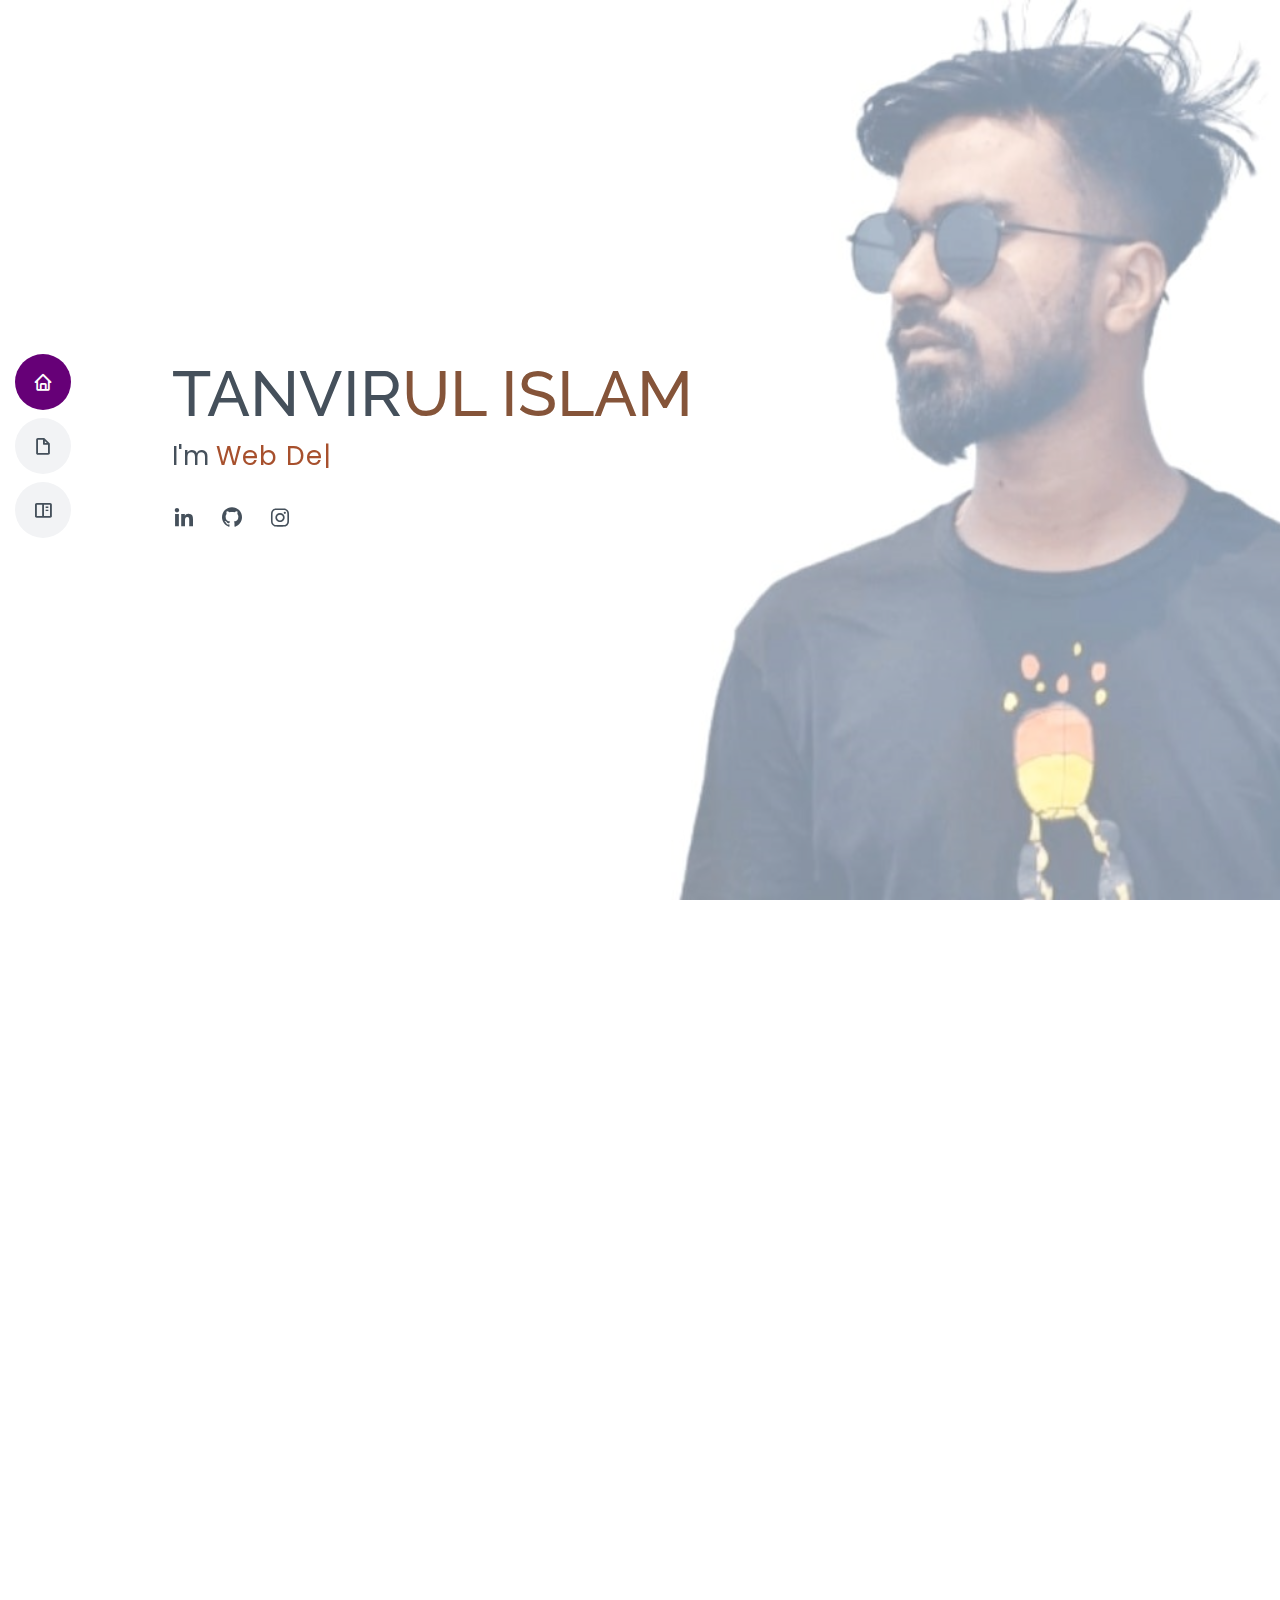
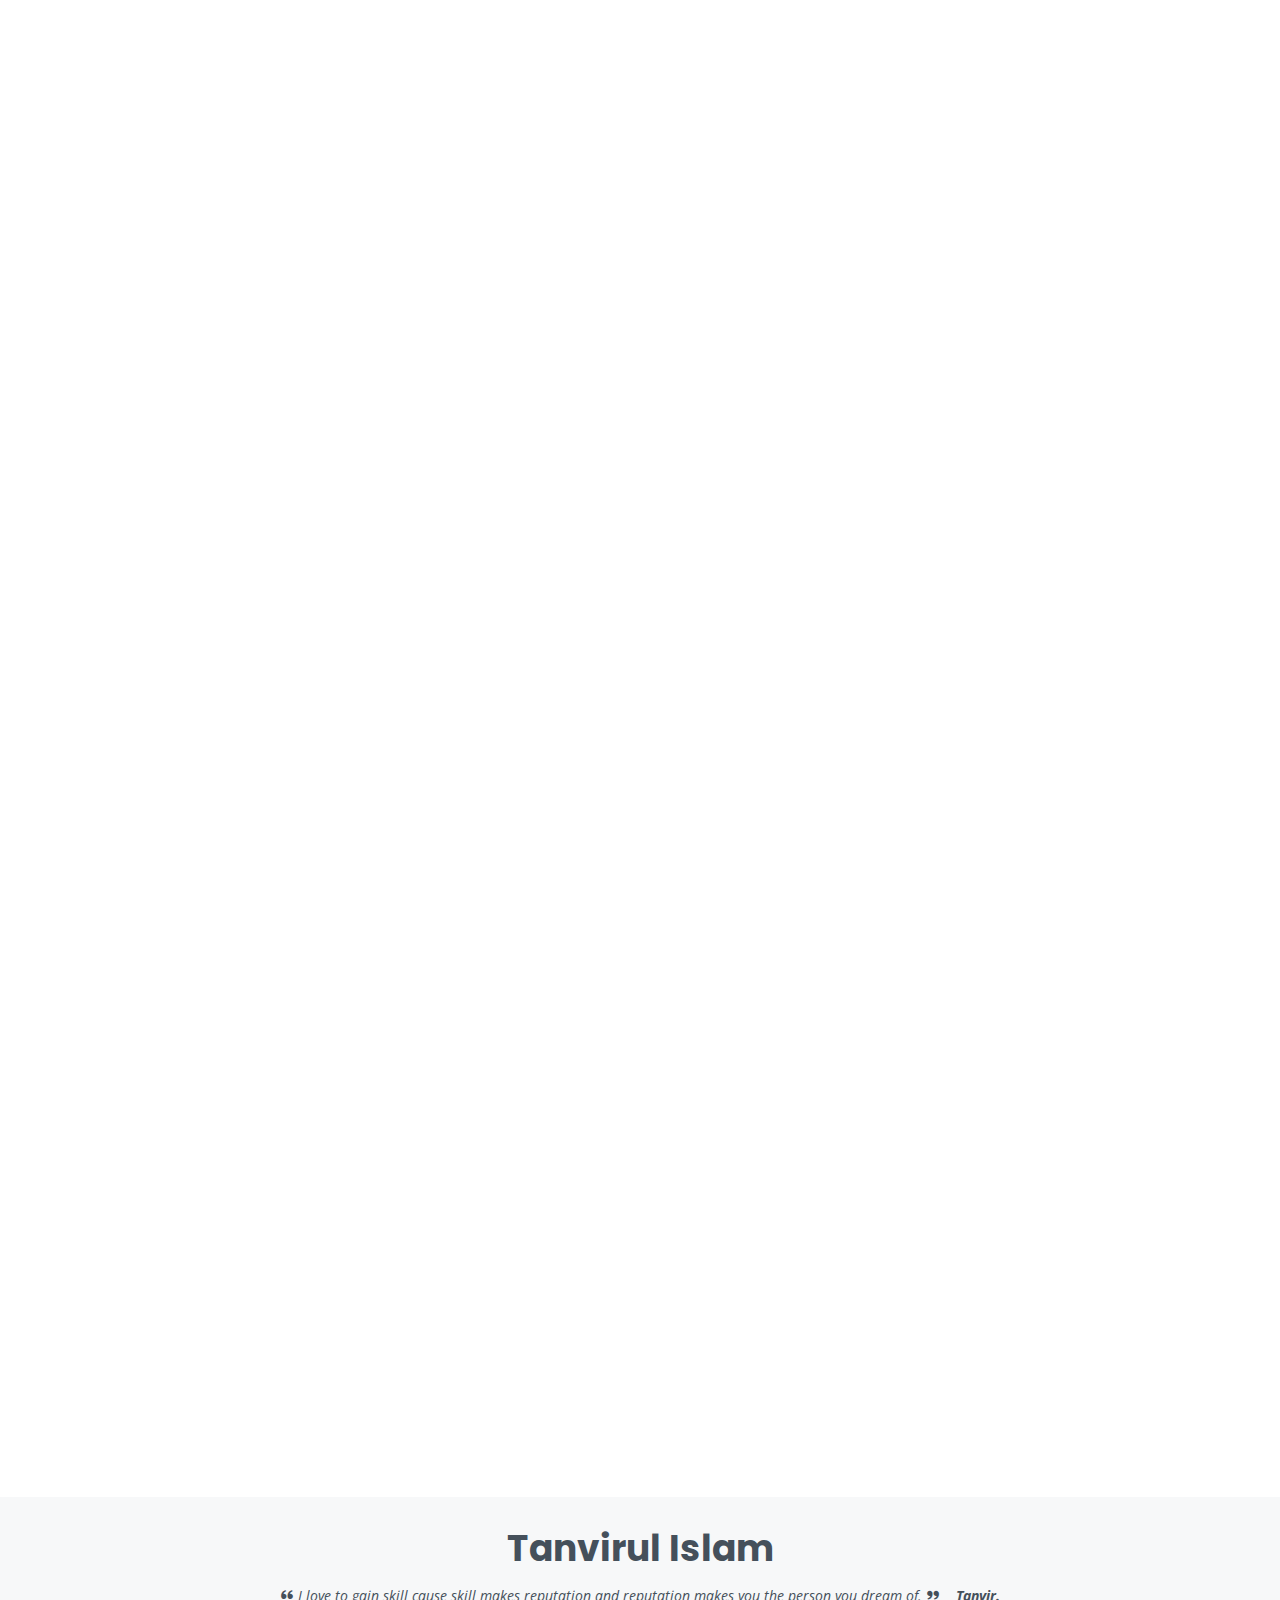
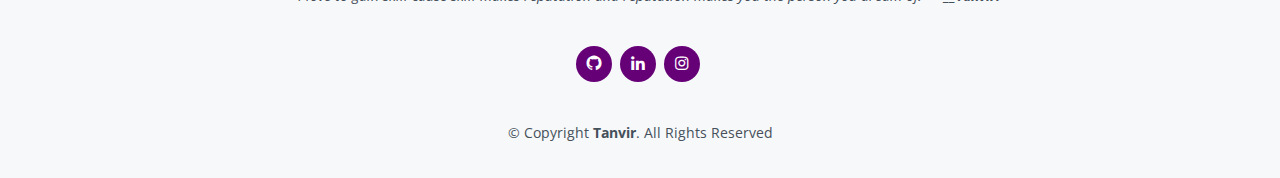
<file: index.html>
<!DOCTYPE html>
<html lang="en">
  <head>
    <meta charset="utf-8" />
    <meta content="width=device-width, initial-scale=1.0" name="viewport" />
    <meta name="google-site-verification" content="PR-pMh5PgdTaY1Tvxx-H4SNZ5afZm9R-rryEZ6hDmz8" />

    <title>Tanvirul Islam Doha</title>
    <meta content="" name="description" />
    <meta content="" name="keywords" />

  

    <!-- Google Fonts -->
    <link
      href="https://fonts.googleapis.com/css?family=Open+Sans:300,300i,400,400i,600,600i,700,700i|Raleway:300,300i,400,400i,500,500i,600,600i,700,700i|Poppins:300,300i,400,400i,500,500i,600,600i,700,700i"
      rel="stylesheet"
    />

    <!-- Vendor CSS Files -->
    <link href="assets/vendor/aos/aos.css" rel="stylesheet" />
    <link
      href="assets/vendor/bootstrap/css/bootstrap.min.css"
      rel="stylesheet"
    />
    <link
      href="assets/vendor/bootstrap-icons/bootstrap-icons.css"
      rel="stylesheet"
    />
    <link href="assets/vendor/boxicons/css/boxicons.min.css" rel="stylesheet" />
    <link
      href="assets/vendor/glightbox/css/glightbox.min.css"
      rel="stylesheet"
    />
    <link href="assets/vendor/swiper/swiper-bundle.min.css" rel="stylesheet" />

    <!-- Template Main CSS File -->
    <link href="assets/css/style.css" rel="stylesheet" />
  </head>

  <body>
   
    <i class="bi bi-list mobile-nav-toggle d-xl-none"></i>
    <!-- ======= Header ======= -->
    <header id="header" class="d-flex flex-column justify-content-center">
      <nav id="navbar" class="navbar nav-menu">
        <ul>
          <li>
            <a href="#hero" class="nav-link scrollto active"
              ><i class="bx bx-home"></i> <span>Home</span></a
            >
          </li>
         
          <li>
            <a href="#resume" class="nav-link scrollto"
              ><i class="bx bx-file-blank"></i> <span>Resume</span></a
            >
          </li>
          <li>
            <a href="#portfolio" class="nav-link scrollto"
              ><i class="bx bx-book-content"></i> <span>Portfolio</span></a
            >
          </li>
         
        </ul>
      </nav>
      <!-- .nav-menu -->
    </header>
    <!-- End Header -->

    <!-- ======= Hero Section ======= -->
    <section id="hero" class="d-flex flex-column justify-content-center">
      <div class="container" data-aos="zoom-in" data-aos-delay="100">
        <h1>TANVIR<span class="title_2">UL ISLAM</span></h1>
        <p>
          I'm
          <span class="typed" data-typed-items=" Web Developer"></span>
        </p>
        <div class="social-links">
          <a
            href="https://www.linkedin.com/in/tanvirulislamdoha/"
            class="linkedin"
            ><i class="bx bxl-linkedin"></i
          ></a>
          <a href="https://github.com/tanvirulislamdoha" class="github"
            ><i class="bx bxl-github"></i
          ></a>
          <a href="https://www.instagram.com/tanvir_islam_0/" class="instagram"
            ><i class="bx bxl-instagram"></i
          ></a>
          <!-- <a href="#" class="google-plus"><i class="bx bxl-skype"></i></a> -->
        </div>
      </div>
    </section>
    <!-- End Hero -->

    <main id="main">
     

      <!-- ======= Resume Section ======= -->
      <section id="resume" class="resume">
        <div class="container" data-aos="fade-up">
          <div class="section-title">
            <h2>Resume</h2>
            
          </div>

          <div class="row">
            <div class="col-lg-12">
              <h3 class="resume-title">Sumary</h3>
              <div class="resume-item pb-0">
                <h4>Tanvirul Islam Doha</h4>
                <p>
                  <em
                    >I have hands-on experience developing and implementing
                    applications and solutions using a range of technologies and
                    programming languages.</em
                  >
                </p>
                <ul>
                  <li>Shahi-Eidghah, Sylhet, Bangladesh</li>
                  <li>+88 01778-890857</li>
                  <li>tanvirulislam857@gamil.com</li>
                </ul>
              </div>

              <h3 class="resume-title">Education</h3>

              <div class="resume-item">
                <h4>Bechelor of Computer Science &amp; Engineering</h4>
                <h5>2019 - Ongoing</h5>
                <p style="padding: 0; margin: 0">
                  <em
                    ><strong>Leading University, Sylhet, Bangladesh</strong></em
                  >
                </p>
                <p>
                  <em><a href="https://www.lus.ac.bd/">lus.ac.bd</a></em>
                </p>
                <p>
                  Leading University one of the promising university of
                  Bangladesh. It is the oldest and large university in Sylhet
                  region in Bangladesh.
                </p>
              </div>
              <div class="resume-item">
                <div class="resume-item">
                  <h4>Higher-Secondary</h4>
                  <h5>2016 - 2018</h5>
                  <p style="padding: 0; margin: 0">
                    <em
                      ><strong
                        >Shahjalal Jamia Islamia School &amp; College,
                        Mirabazar, Sylhet</strong
                      ></em
                    >
                  </p>
                  <p>
                    <em
                      ><a href="http://www.sjiscsylhet.edu.bd/edu/index/en"
                        >sjiscsylhet.edu.bd</a
                      ></em
                    >
                  </p>
                  <p>
                    SJISC is one of the top school and college in sylhet city.
                    It is promised to serve top-notch quality education since it
                    births.
                  </p>
                </div>
                <div class="resume-item">
                  <div class="resume-item">
                    <h4>Secondary</h4>
                    <h5>2011 - 2016</h5>
                    <p>
                      <em
                        ><strong
                          >Tahirpur Govt. High School, Tahirpur,
                          Sunamganj</strong
                        ></em
                      >
                    </p>
                    <p>
                      Tahirpur govt. high school is one of the competitive and
                      oldest government secondary school in sunamganj district.
                    </p>
                  </div>
                </div>
              </div>

              
          </div>
        </div>
      </section>
      <!-- End Resume Section -->

      <!-- ======= Portfolio Section ======= -->
      <section id="portfolio" class="portfolio section-bg">
        <div class="container" data-aos="fade-up">
          <div class="section-title">
            <h2>Portfolio</h2>
            <p>
              I have tried to developed several web application. It is always
              fun to write code for me. A well build web application makes me
              happy and satisfied. Here are the some of my works.
            </p>
          </div>

          <div class="row">
            <div
              class="col-lg-12 d-flex justify-content-center"
              data-aos="fade-up"
              data-aos-delay="100"
            >
              <ul id="portfolio-flters">
                <li data-filter="*" class="filter-active">All</li>
                <li data-filter=".filter-app">App</li>
                <!-- <li data-filter=".filter-card">Card</li> -->
                <li data-filter=".filter-web">Web</li>
              </ul>
            </div>
          </div>

          <div
            class="row portfolio-container"
            data-aos="fade-up"
            data-aos-delay="200"
          >
            <div class="col-lg-4 col-md-6 portfolio-item filter-app">
              <div class="portfolio-wrap">
                <img
                  src="assets/img/portfolio/Picture1.jpg"
                  class="img-fluid"
                  alt=""
                />
                <div class="portfolio-info">
                  <h4>Bahok</h4>
                  <p>App</p>
                  <div class="portfolio-links">
                    <a
                      href="assets/img/portfolio/Picture2.jpg"
                      data-gallery="portfolioGallery"
                      class="portfolio-lightbox"
                      title="Bahok e-commerce application"
                      ><i class="bx bx-plus"></i
                    ></a>
                  </div>
                </div>
              </div>
            </div>

            <div class="col-lg-4 col-md-6 portfolio-item filter-web">
              <div class="portfolio-wrap">
                <img
                  src="assets/img/portfolio/web1.png"
                  class="img-fluid"
                  alt=""
                />
                <div class="portfolio-info">
                  <h4>LUDSDI</h4>
                  <p>Web</p>
                  <div class="portfolio-links">
                    <a
                      href="assets/img/portfolio/web1.png"
                      data-gallery="portfolioGallery"
                      class="portfolio-lightbox"
                      title="Leading University Digital Skill Development Institute"
                      ><i class="bx bx-plus"></i
                    ></a>
                  </div>
                </div>
              </div>
            </div>

            <div class="col-lg-4 col-md-6 portfolio-item filter-app">
              <div class="portfolio-wrap">
                <img
                  src="assets/img/portfolio/app2.jpg"
                  class="img-fluid"
                  alt=""
                />
                <div class="portfolio-info">
                  <h4>CoffeHub</h4>
                  <p>App</p>
                  <div class="portfolio-links">
                    <a
                      href="assets/img/portfolio/app2.jpg"
                      data-gallery="portfolioGallery"
                      class="portfolio-lightbox"
                      title="CoffeHub mobile application"
                      ><i class="bx bx-plus"></i
                    ></a>
                  </div>
                </div>
              </div>
            </div>

            

            <div class="col-lg-4 col-md-6 portfolio-item filter-web">
              <div class="portfolio-wrap">
                <img
                  src="assets/img/portfolio/web4.png"
                  class="img-fluid"
                  alt=""
                />
                <div class="portfolio-info">
                  <h4>Authentication System</h4>
                  <p>Web</p>
                  <div class="portfolio-links">
                    <a
                      href="assets/img/portfolio/web2.png"
                      data-gallery="portfolioGallery"
                      class="portfolio-lightbox"
                      title="Authentication System"
                      ><i class="bx bx-plus"></i
                    ></a>
                  </div>
                </div>
              </div>
            </div>

            <div class="col-lg-4 col-md-6 portfolio-item filter-app">
              <div class="portfolio-wrap">
                <img
                  src="assets/img/portfolio/app3.jpg"
                  class="img-fluid"
                  alt=""
                />
                <div class="portfolio-info">
                  <h4>ChatApp</h4>
                  <p>App</p>
                  <div class="portfolio-links">
                    <a
                      href="assets/img/portfolio/app3.jpg"
                      data-gallery="portfolioGallery"
                      class="portfolio-lightbox"
                      title="ChatApp mobile application"
                      ><i class="bx bx-plus"></i
                    ></a>
                  </div>
                </div>
              </div>
            </div>

            

            <div class="col-lg-4 col-md-6 portfolio-item filter-web">
              <div class="portfolio-wrap">
                <img
                  src="assets/img/portfolio/web3.png"
                  class="img-fluid"
                  alt=""
                />
                <div class="portfolio-info">
                  <h4>Hashpatal</h4>
                  <p>Web</p>
                  <div class="portfolio-links">
                    <a
                      href="assets/img/portfolio/web3.png"
                      data-gallery="portfolioGallery"
                      class="portfolio-lightbox"
                      title="Hashpatal"
                      ><i class="bx bx-plus"></i
                    ></a>
                  </div>
                </div>
              </div>
            </div>
          </div>
        </div>
      </section>
      
    </main>
    <!-- End #main -->

    <!-- ======= Footer ======= -->
    <footer id="footer">
      <div class="container">
        <h3>Tanvirul Islam</h3>
        <p>
          <i class="bx bxs-quote-alt-left quote-icon-left"></i>
          I love to gain skill cause skill makes reputation and reputation makes
          you the person you dream of.
          <i class="bx bxs-quote-alt-right quote-icon-right"></i>
          <i><strong> __Tanvir.</strong></i>
        </p>
        <div class="social-links">
          <a href="https://github.com/tanvirulislamdoha" class="github"
            ><i class="bx bxl-github"></i
          ></a>
          <a
            href="https://www.linkedin.com/in/tanvirulislamdoha/"
            class="linkedin"
            ><i class="bx bxl-linkedin"></i
          ></a>
          <a href="https://www.instagram.com/tanvir_islam_0/" class="instagram"
            ><i class="bx bxl-instagram"></i
          ></a>
        </div>
        <div class="copyright">
          &copy; Copyright <strong><span>Tanvir</span></strong
          >. All Rights Reserved
        </div>
      </div>
    </footer>
    <!-- End Footer -->

    <div id="preloader"></div>
    <a
      href="#"
      class="back-to-top d-flex align-items-center justify-content-center"
      ><i class="bi bi-arrow-up-short"></i
    ></a>

    <!-- Vendor JS Files -->
    <script src="assets/vendor/purecounter/purecounter.js"></script>
    <script src="assets/vendor/aos/aos.js"></script>
    <script src="assets/vendor/bootstrap/js/bootstrap.bundle.min.js"></script>
    <script src="assets/vendor/glightbox/js/glightbox.min.js"></script>
    <script src="assets/vendor/isotope-layout/isotope.pkgd.min.js"></script>
    <script src="assets/vendor/swiper/swiper-bundle.min.js"></script>
    <script src="assets/vendor/typed.js/typed.min.js"></script>
    <script src="assets/vendor/waypoints/noframework.waypoints.js"></script>
    <script src="assets/vendor/php-email-form/validate.js"></script>

    <!-- Template Main JS File -->
    <script src="assets/js/main.js"></script>
  </body>
</html>
</file>
<file: assets/css/style.css>
/*--------------------------------------------------------------
# General
--------------------------------------------------------------*/
body {
  font-family: "Open Sans", sans-serif;
  color: #272829;
}

a {
  color: #660077;
  text-decoration: none;
}

a:hover {
  color: #067ded;
  text-decoration: none;
}

h1,
h2,
h3,
h4,
h5,
h6 {
  font-family: "Raleway", sans-serif;
}

/*--------------------------------------------------------------
# Back to top button
--------------------------------------------------------------*/
.back-to-top {
  position: fixed;
  visibility: hidden;
  opacity: 0;
  right: 15px;
  bottom: 15px;
  z-index: 996;
  background: #660077;
  width: 40px;
  height: 40px;
  border-radius: 50px;
  transition: all 0.4s;
}
.back-to-top i {
  font-size: 28px;
  color: #fff;
  line-height: 0;
}
.back-to-top:hover {
  background: #067ded;
  color: #fff;
}
.back-to-top.active {
  visibility: visible;
  opacity: 1;
}

/*--------------------------------------------------------------
# Preloader
--------------------------------------------------------------*/
#preloader {
  position: fixed;
  top: 0;
  left: 0;
  right: 0;
  bottom: 0;
  z-index: 9999;
  overflow: hidden;
  background: #fff;
}

#preloader:before {
  content: "";
  position: fixed;
  top: calc(50% - 30px);
  left: calc(50% - 30px);
  border: 6px solid #660077;
  border-top-color: #fff;
  border-bottom-color: #fff;
  border-radius: 50%;
  width: 60px;
  height: 60px;
  -webkit-animation: animate-preloader 1s linear infinite;
  animation: animate-preloader 1s linear infinite;
}

@-webkit-keyframes animate-preloader {
  0% {
    transform: rotate(0deg);
  }
  100% {
    transform: rotate(360deg);
  }
}

@keyframes animate-preloader {
  0% {
    transform: rotate(0deg);
  }
  100% {
    transform: rotate(360deg);
  }
}
/*--------------------------------------------------------------
# Disable aos animation delay on mobile devices
--------------------------------------------------------------*/
@media screen and (max-width: 768px) {
  [data-aos-delay] {
    transition-delay: 0 !important;
  }
}
/*--------------------------------------------------------------
# Header
--------------------------------------------------------------*/
#header {
  position: fixed;
  top: 0;
  left: 0;
  bottom: 0;
  z-index: 9997;
  transition: all 0.5s;
  padding: 15px;
  overflow-y: auto;
}
@media (max-width: 992px) {
  #header {
    width: 300px;
    background: #fff;
    border-right: 1px solid #e6e9ec;
    left: -300px;
  }
}

@media (min-width: 992px) {
  #main {
    margin-left: 100px;
  }
}
/*--------------------------------------------------------------
# Navigation Menu
--------------------------------------------------------------*/
/**
* Desktop Navigation 
*/
.nav-menu {
  padding: 0;
  display: block;
}
.nav-menu * {
  margin: 0;
  padding: 0;
  list-style: none;
}
.nav-menu > ul > li {
  position: relative;
  white-space: nowrap;
}
.nav-menu a,
.nav-menu a:focus {
  display: flex;
  align-items: center;
  color: #45505b;
  padding: 10px 18px;
  margin-bottom: 8px;
  transition: 0.3s;
  font-size: 15px;
  border-radius: 50px;
  background: #f2f3f5;
  height: 56px;
  width: 100%;
  overflow: hidden;
  transition: 0.3s;
}
.nav-menu a i,
.nav-menu a:focus i {
  font-size: 20px;
}
.nav-menu a span,
.nav-menu a:focus span {
  padding: 0 5px 0 7px;
  color: #45505b;
}
@media (min-width: 992px) {
  .nav-menu a,
  .nav-menu a:focus {
    width: 56px;
  }
  .nav-menu a span,
  .nav-menu a:focus span {
    display: none;
    color: #fff;
  }
}
.nav-menu a:hover,
.nav-menu .active,
.nav-menu .active:focus,
.nav-menu li:hover > a {
  color: #fff;
  background: #660077;
}
.nav-menu a:hover span,
.nav-menu .active span,
.nav-menu .active:focus span,
.nav-menu li:hover > a span {
  color: #fff;
}
.nav-menu a:hover,
.nav-menu li:hover > a {
  width: 100%;
  color: #fff;
}
.nav-menu a:hover span,
.nav-menu li:hover > a span {
  display: block;
}

/**
* Mobile Navigation 
*/
.mobile-nav-toggle {
  position: fixed;
  right: 10px;
  top: 10px;
  z-index: 9998;
  border: 0;
  background: none;
  font-size: 28px;
  transition: all 0.4s;
  outline: none !important;
  line-height: 0;
  cursor: pointer;
  border-radius: 50px;
  padding: 5px;
}
.mobile-nav-toggle i {
  color: #45505b;
}

.mobile-nav-active {
  overflow: hidden;
}
.mobile-nav-active #header {
  left: 0;
}
.mobile-nav-active .mobile-nav-toggle {
  color: #fff;
  background-color: #660077;
}

/*--------------------------------------------------------------
# Hero Section
--------------------------------------------------------------*/
#hero {
  width: 100%;
  height: 100vh;
  background: url("../img/final1.jpeg") top right no-repeat;
  background-size: cover;
  position: relative;
}
@media (min-width: 992px) {
  #hero {
    padding-left: 160px;
  }
}
#hero:before {
  content: "";
  background: rgba(255, 255, 255, 0.5);
  /* opacity: 0.9; */
  position: absolute;
  bottom: 0;
  top: 0;
  left: 0;
  right: 0;
}
#hero h1 {
  /* background: #fff; */
  /* width: 50%; */
  margin: 0;
  font-size: 64px;
  font-weight: 500;
  line-height: 56px;
  text-shadow: 2px 2px 8px #fff;
  color: #45505b;
}

.title_2 {
  color: #855439;
  font-weight: 500;
}
#hero p {
  color: #45505b;
  margin: 15px 0 0 0;
  font-size: 26px;
  font-family: "Poppins", sans-serif;
}
#hero p span {
  /* color: #0563bb; */
  color: rgb(167, 80, 45);
  letter-spacing: 1px;
}
#hero .social-links {
  margin-top: 30px;
}
#hero .social-links a {
  font-size: 24px;
  display: inline-block;
  color: #45505b;
  line-height: 1;
  margin-right: 20px;
  transition: 0.3s;
}
#hero .social-links a:hover {
  color: #660077;
}
@media (max-width: 992px) {
  #hero {
    text-align: center;
  }
  #hero h1 {
    font-size: 32px;
    line-height: 36px;
  }
  #hero p {
    margin-top: 10px;
    font-size: 20px;
    line-height: 24px;
  }
}

/*--------------------------------------------------------------
# Sections General
--------------------------------------------------------------*/
section {
  padding: 60px 0;
  overflow: hidden;
}

.section-title {
  text-align: center;
  padding-bottom: 30px;
}
.section-title h2 {
  font-size: 32px;
  font-weight: bold;
  text-transform: uppercase;
  margin-bottom: 20px;
  padding-bottom: 20px;
  position: relative;
  color: #45505b;
}
.section-title h2::before {
  content: "";
  position: absolute;
  display: block;
  width: 120px;
  height: 1px;
  background: #ddd;
  bottom: 1px;
  left: calc(50% - 60px);
}
.section-title h2::after {
  content: "";
  position: absolute;
  display: block;
  width: 40px;
  height: 3px;
  background: #660077;
  bottom: 0;
  left: calc(50% - 20px);
}
.section-title p {
  margin-bottom: 0;
}

/*--------------------------------------------------------------
# About
--------------------------------------------------------------*/
#about img {
  box-sizing: border-box;
  border-radius: 25px;
}
#about p {
  margin: 40px 0px 40px 0px;
  justify-content: center;
  align-items: center;
}
.content {
  padding-left: 25px;
}
.about .content h3 {
  font-weight: 700;
  font-size: 26px;
  color: #728394;
}
.about .content ul {
  list-style: none;
  padding: 0;
}
.about .content ul li {
  margin-bottom: 20px;
  display: flex;
  align-items: center;
}
.about .content ul strong {
  margin-right: 10px;
}
.about .content ul i {
  font-size: 16px;
  margin-right: 5px;
  color: #660077;
  line-height: 0;
}
.about .content p:last-child {
  margin-bottom: 0;
}

/*--------------------------------------------------------------
# skills
--------------------------------------------------------------*/
.skills .progress {
  height: 60px;
  display: block;
  background: none;
  border-radius: 0;
}
.skills .progress .skill {
  padding: 10px 0;
  margin: 0;
  text-transform: uppercase;
  display: block;
  font-weight: 600;
  font-family: "Poppins", sans-serif;
  color: #45505b;
}
.skills .progress .skill .val {
  float: right;
  font-style: normal;
}
.skills .progress-bar-wrap {
  background: #f2f3f5;
}
.skills .progress-bar {
  width: 1px;
  height: 10px;
  transition: 0.9s;
  background-color: #660077;
}

/*--------------------------------------------------------------
# Resume
--------------------------------------------------------------*/
.resume .resume-title {
  font-size: 26px;
  font-weight: 700;
  margin-top: 20px;
  margin-bottom: 20px;
  color: #45505b;
}
.resume .resume-item {
  padding: 0 0 20px 20px;
  margin-top: -2px;
  border-left: 2px solid #660077;
  position: relative;
}
.resume .resume-item h4 {
  line-height: 18px;
  font-size: 18px;
  font-weight: 600;
  text-transform: uppercase;
  font-family: "Poppins", sans-serif;
  color: #660077;
  margin-bottom: 10px;
}
.resume .resume-item h5 {
  font-size: 16px;
  background: #f7f8f9;
  padding: 5px 15px;
  display: inline-block;
  font-weight: 600;
  margin-bottom: 10px;
}
.resume .resume-item ul {
  padding-left: 20px;
}
.resume .resume-item ul li {
  padding-bottom: 10px;
}
.resume .resume-item:last-child {
  padding-bottom: 0;
}
.resume .resume-item::before {
  content: "";
  position: absolute;
  width: 16px;
  height: 16px;
  border-radius: 50px;
  left: -9px;
  top: 0;
  background: #fff;
  border: 2px solid #660077;
}

/*--------------------------------------------------------------
# Portfolio
--------------------------------------------------------------*/
.portfolio .portfolio-item {
  margin-bottom: 30px;
}
.portfolio #portfolio-flters {
  padding: 0;
  margin: 0 auto 25px auto;
  list-style: none;
  text-align: center;
  background: #fff;
  border-radius: 50px;
  padding: 2px 15px;
}
.portfolio #portfolio-flters li {
  cursor: pointer;
  display: inline-block;
  padding: 10px 15px;
  font-size: 14px;
  font-weight: 600;
  line-height: 1;
  text-transform: uppercase;
  color: #272829;
  margin-bottom: 5px;
  transition: all 0.3s ease-in-out;
}
.portfolio #portfolio-flters li:hover,
.portfolio #portfolio-flters li.filter-active {
  color: #067ded;
}
.portfolio #portfolio-flters li:last-child {
  margin-right: 0;
}
.portfolio .portfolio-wrap {
  transition: 0.3s;
  position: relative;
  overflow: hidden;
  z-index: 1;
  background: rgba(69, 80, 91, 0.8);
}
.portfolio .portfolio-wrap::before {
  content: "";
  background: rgba(255, 255, 255, 0.7);
  position: absolute;
  left: 30px;
  right: 30px;
  top: 30px;
  bottom: 30px;
  transition: all ease-in-out 0.3s;
  z-index: 2;
  opacity: 0;
}
.portfolio .portfolio-wrap .portfolio-info {
  opacity: 0;
  position: absolute;
  top: 0;
  left: 0;
  right: 0;
  bottom: 0;
  text-align: center;
  z-index: 3;
  transition: all ease-in-out 0.3s;
  display: flex;
  flex-direction: column;
  justify-content: center;
  align-items: center;
}
.portfolio .portfolio-wrap .portfolio-info::before {
  display: block;
  content: "";
  width: 48px;
  height: 48px;
  position: absolute;
  top: 35px;
  left: 35px;
  border-top: 3px solid #d7dce1;
  border-left: 3px solid #d7dce1;
  transition: all 0.5s ease 0s;
  z-index: 9994;
}
.portfolio .portfolio-wrap .portfolio-info::after {
  display: block;
  content: "";
  width: 48px;
  height: 48px;
  position: absolute;
  bottom: 35px;
  right: 35px;
  border-bottom: 3px solid #d7dce1;
  border-right: 3px solid #d7dce1;
  transition: all 0.5s ease 0s;
  z-index: 9994;
}
.portfolio .portfolio-wrap .portfolio-info h4 {
  font-size: 20px;
  color: #45505b;
  font-weight: 600;
}
.portfolio .portfolio-wrap .portfolio-info p {
  color: #45505b;
  font-size: 14px;
  text-transform: uppercase;
  padding: 0;
  margin: 0;
}
.portfolio .portfolio-wrap .portfolio-links {
  text-align: center;
  z-index: 4;
}
.portfolio .portfolio-wrap .portfolio-links a {
  color: #45505b;
  margin: 0 2px;
  font-size: 28px;
  display: inline-block;
  transition: 0.3s;
}
.portfolio .portfolio-wrap .portfolio-links a:hover {
  color: #067ded;
}
.portfolio .portfolio-wrap:hover::before {
  top: 0;
  left: 0;
  right: 0;
  bottom: 0;
  opacity: 1;
}
.portfolio .portfolio-wrap:hover .portfolio-info {
  opacity: 1;
}
.portfolio .portfolio-wrap:hover .portfolio-info::before {
  top: 15px;
  left: 15px;
}
.portfolio .portfolio-wrap:hover .portfolio-info::after {
  bottom: 15px;
  right: 15px;
}

/*--------------------------------------------------------------
# Portfolio Details
--------------------------------------------------------------*/
.portfolio-details {
  padding-top: 40px;
}
.portfolio-details .portfolio-details-slider img {
  width: 100%;
}
.portfolio-details .portfolio-details-slider .swiper-pagination {
  margin-top: 20px;
  position: relative;
}
.portfolio-details
  .portfolio-details-slider
  .swiper-pagination
  .swiper-pagination-bullet {
  width: 12px;
  height: 12px;
  background-color: #fff;
  opacity: 1;
  border: 1px solid #660077;
}
.portfolio-details
  .portfolio-details-slider
  .swiper-pagination
  .swiper-pagination-bullet-active {
  background-color: #660077;
}
.portfolio-details .portfolio-info {
  padding: 30px;
  box-shadow: 0px 0 30px rgba(69, 80, 91, 0.08);
}
.portfolio-details .portfolio-info h3 {
  font-size: 22px;
  font-weight: 700;
  margin-bottom: 20px;
  padding-bottom: 20px;
  border-bottom: 1px solid #eee;
}
.portfolio-details .portfolio-info ul {
  list-style: none;
  padding: 0;
  font-size: 15px;
}
.portfolio-details .portfolio-info ul li + li {
  margin-top: 10px;
}
.portfolio-details .portfolio-description {
  padding-top: 30px;
}
.portfolio-details .portfolio-description h2 {
  font-size: 26px;
  font-weight: 700;
  margin-bottom: 20px;
}
.portfolio-details .portfolio-description p {
  padding: 0;
}

/*--------------------------------------------------------------
# Services
--------------------------------------------------------------*/
.services .icon-box {
  text-align: center;
  padding: 70px 20px 80px 20px;
  transition: all ease-in-out 0.3s;
  background: #fff;
  box-shadow: 0px 5px 90px 0px rgba(110, 123, 131, 0.05);
}
.services .icon-box .icon {
  margin: 0 auto;
  width: 100px;
  height: 100px;
  display: flex;
  align-items: center;
  justify-content: center;
  transition: ease-in-out 0.3s;
  position: relative;
}
.services .icon-box .icon i {
  font-size: 36px;
  transition: 0.5s;
  position: relative;
}
.services .icon-box .icon svg {
  position: absolute;
  top: 0;
  left: 0;
}
.services .icon-box .icon svg path {
  transition: 0.5s;
  fill: #f5f5f5;
}
.services .icon-box h4 {
  font-weight: 600;
  margin: 10px 0 15px 0;
  font-size: 22px;
}
.services .icon-box h4 a {
  color: #45505b;
  transition: ease-in-out 0.3s;
}
.services .icon-box p {
  line-height: 24px;
  font-size: 14px;
  margin-bottom: 0;
}
.services .icon-box:hover {
  border-color: #fff;
  box-shadow: 0px 0 35px 0 rgba(0, 0, 0, 0.08);
}
.services .iconbox-blue i {
  color: #47aeff;
}
.services .iconbox-blue:hover .icon i {
  color: #fff;
}
.services .iconbox-blue:hover .icon path {
  fill: #47aeff;
}
.services .iconbox-orange i {
  color: #ffa76e;
}
.services .iconbox-orange:hover .icon i {
  color: #fff;
}
.services .iconbox-orange:hover .icon path {
  fill: #ffa76e;
}
.services .iconbox-pink i {
  color: #e80368;
}
.services .iconbox-pink:hover .icon i {
  color: #fff;
}
.services .iconbox-pink:hover .icon path {
  fill: #e80368;
}
.services .iconbox-yellow i {
  color: #ffbb2c;
}
.services .iconbox-yellow:hover .icon i {
  color: #fff;
}
.services .iconbox-yellow:hover .icon path {
  fill: #ffbb2c;
}
.services .iconbox-red i {
  color: #ff5828;
}
.services .iconbox-red:hover .icon i {
  color: #fff;
}
.services .iconbox-red:hover .icon path {
  fill: #ff5828;
}
.services .iconbox-teal i {
  color: #11dbcf;
}
.services .iconbox-teal:hover .icon i {
  color: #fff;
}
.services .iconbox-teal:hover .icon path {
  fill: #11dbcf;
}

/*--------------------------------------------------------------
# Testimonials
--------------------------------------------------------------*/
.testimonials .section-header {
  margin-bottom: 40px;
}
.testimonials .testimonials-carousel,
.testimonials .testimonials-slider {
  overflow: hidden;
}
.testimonials .testimonial-item {
  text-align: center;
}
.testimonials .testimonial-item .testimonial-img {
  width: 120px;
  border-radius: 50%;
  border: 4px solid #fff;
  margin: 0 auto;
}
.testimonials .testimonial-item h3 {
  font-size: 20px;
  font-weight: bold;
  margin: 10px 0 5px 0;
  color: #111;
}
.testimonials .testimonial-item h4 {
  font-size: 14px;
  color: #999;
  margin: 0 0 15px 0;
}
.testimonials .testimonial-item .quote-icon-left,
.testimonials .testimonial-item .quote-icon-right {
  color: #90c8fc;
  font-size: 26px;
}
.testimonials .testimonial-item .quote-icon-left {
  display: inline-block;
  left: -5px;
  position: relative;
}
.testimonials .testimonial-item .quote-icon-right {
  display: inline-block;
  right: -5px;
  position: relative;
  top: 10px;
}
.testimonials .testimonial-item p {
  font-style: italic;
  margin: 0 auto 15px auto;
}
.testimonials .swiper-pagination {
  margin-top: 20px;
  position: relative;
}
.testimonials .swiper-pagination .swiper-pagination-bullet {
  width: 12px;
  height: 12px;
  background-color: #fff;
  opacity: 1;
  border: 1px solid #660077;
}
.testimonials .swiper-pagination .swiper-pagination-bullet-active {
  background-color: #660077;
}
@media (min-width: 992px) {
  .testimonials .testimonial-item p {
    width: 80%;
  }
}

/*--------------------------------------------------------------
# Contact
--------------------------------------------------------------*/
.contact .info {
  width: 100%;
  background: #fff;
}
.contact .info i {
  font-size: 20px;
  color: #660077;
  float: left;
  width: 44px;
  height: 44px;
  background: #eef7ff;
  display: flex;
  justify-content: center;
  align-items: center;
  border-radius: 50px;
  transition: all 0.3s ease-in-out;
}
.contact .info h4 {
  padding: 0 0 0 60px;
  font-size: 22px;
  font-weight: 600;
  margin-bottom: 5px;
  color: #45505b;
}
.contact .info p {
  padding: 0 0 0 60px;
  margin-bottom: 0;
  font-size: 14px;
  color: #728394;
}
.contact .info .email,
.contact .info .phone {
  margin-top: 40px;
}
.contact .info .email:hover i,
.contact .info .address:hover i,
.contact .info .phone:hover i {
  background: #067ded;
  color: #fff;
}
.contact .php-email-form {
  width: 100%;
  background: #fff;
}
.contact .php-email-form .form-group {
  padding-bottom: 8px;
}
.contact .php-email-form .error-message {
  display: none;
  color: #fff;
  background: #ed3c0d;
  text-align: left;
  padding: 15px;
  font-weight: 600;
}
.contact .php-email-form .error-message br + br {
  margin-top: 25px;
}
.contact .php-email-form .sent-message {
  display: none;
  color: #fff;
  background: #18d26e;
  text-align: center;
  padding: 15px;
  font-weight: 600;
}
.contact .php-email-form .loading {
  display: none;
  background: #fff;
  text-align: center;
  padding: 15px;
}
.contact .php-email-form .loading:before {
  content: "";
  display: inline-block;
  border-radius: 50%;
  width: 24px;
  height: 24px;
  margin: 0 10px -6px 0;
  border: 3px solid #18d26e;
  border-top-color: #eee;
  -webkit-animation: animate-loading 1s linear infinite;
  animation: animate-loading 1s linear infinite;
}
.contact .php-email-form input,
.contact .php-email-form textarea {
  border-radius: 4px;
  box-shadow: none;
  font-size: 14px;
}
.contact .php-email-form input {
  height: 44px;
}
.contact .php-email-form textarea {
  padding: 10px 12px;
}
.contact .php-email-form button[type="submit"] {
  background: #660077;
  border: 0;
  padding: 10px 35px;
  color: #fff;
  transition: 0.4s;
  border-radius: 50px;
}
.contact .php-email-form button[type="submit"]:hover {
  background: #067ded;
}
@-webkit-keyframes animate-loading {
  0% {
    transform: rotate(0deg);
  }
  100% {
    transform: rotate(360deg);
  }
}
@keyframes animate-loading {
  0% {
    transform: rotate(0deg);
  }
  100% {
    transform: rotate(360deg);
  }
}

/*--------------------------------------------------------------
# Footer
--------------------------------------------------------------*/
#footer {
  background: #f7f8f9;
  color: #45505b;
  font-size: 14px;
  text-align: center;
  padding: 30px 0;
}
#footer h3 {
  font-size: 36px;
  font-weight: 700;
  position: relative;
  font-family: "Poppins", sans-serif;
  padding: 0;
  margin: 0 0 15px 0;
}
#footer p {
  font-size: 15;
  font-style: italic;
  padding: 0;
  margin: 0 0 40px 0;
}
#footer .social-links {
  margin: 0 0 40px 0;
}
#footer .social-links a {
  font-size: 18px;
  display: inline-block;
  background: #660077;
  color: #fff;
  line-height: 1;
  padding: 8px 0;
  margin-right: 4px;
  border-radius: 50%;
  text-align: center;
  width: 36px;
  height: 36px;
  transition: 0.3s;
}
#footer .social-links a:hover {
  background: #067ded;
  color: #fff;
  text-decoration: none;
}
#footer .copyright {
  margin: 0 0 5px 0;
}
#footer .credits {
  font-size: 13px;
}
</file>
